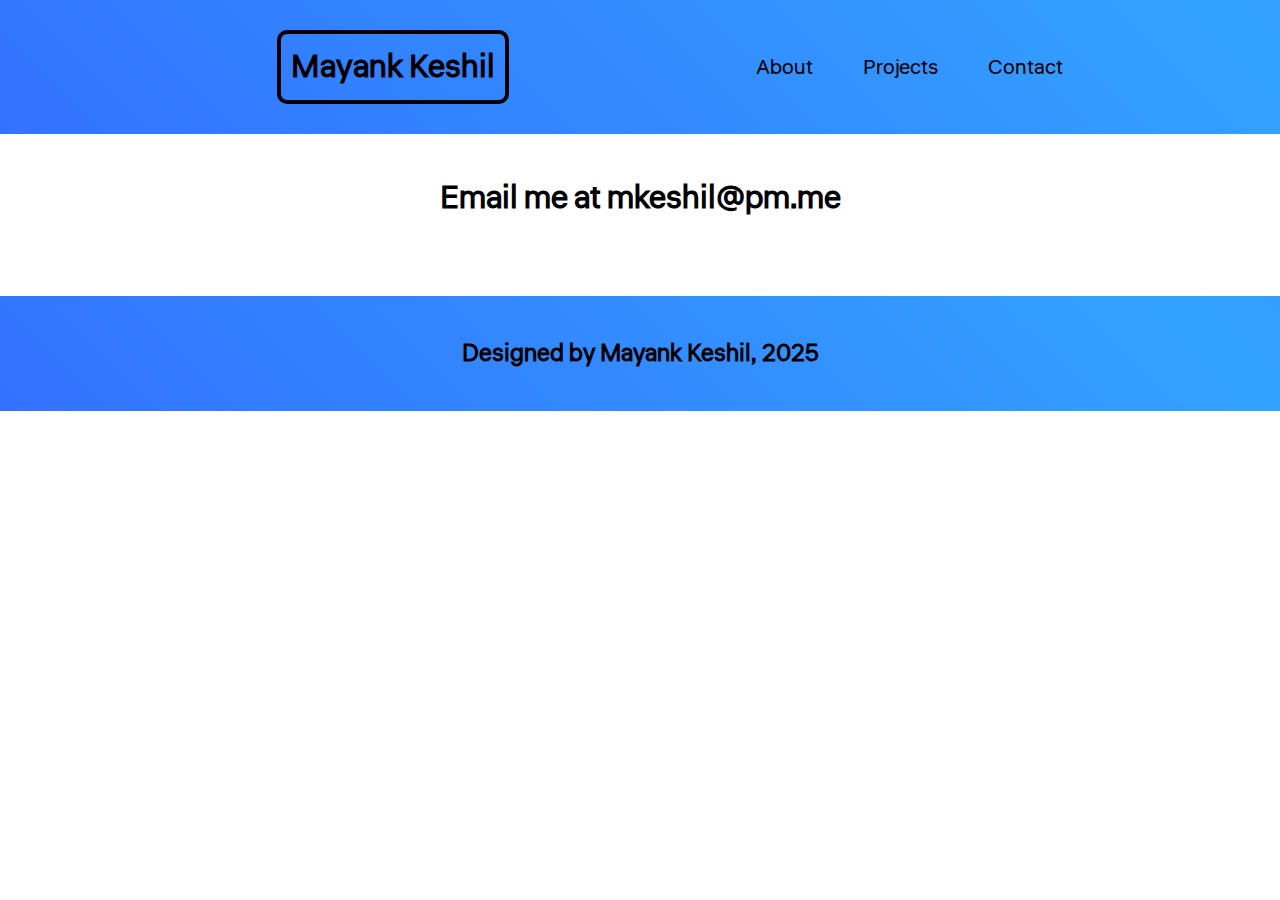
<file: contact.html>
<!DOCTYPE html>
<html lang="en">
  <head>
    <meta charset="utf-8">
    <meta name="viewport" content="width=device-width, initial-scale=1.0">
    <title>Mayank Keshil</title>
    <link rel="stylesheet" href="contactstyle.css">
  </head>
  <body>
    <nav id="navbar">
      <h1 id="logo"><a href="https://www.freecodecamp.org/fcc936f97d8-f983-4386-a800-7c054f476bbf" id="profile-link" target="_blank">Mayank Keshil</a></h1>
      <a href="#" id="menu">≡</a>
      <ul>
        <li><a href="index.html">About</a></li>
        <li><a href="index.html#projects">Projects</a></li>
        <li><a href="#">Contact</a></li>
      </ul>
    </nav>
    <main>
        <h1 id="contact">Email me at mkeshil@pm.me</h1>
    </main>
    <footer>
      <p>Designed by Mayank Keshil, 2025</p>
    </footer>
  </body>
</html>
</file>
<file: contactstyle.css>
@import url('https://fonts.googleapis.com/css2?family=DM+Serif+Text:ital@0;1&display=swap');
@import url('https://fonts.googleapis.com/css2?family=Liter&display=swap');

* {
    padding:0;
    margin:0;
    font-family:Liter;
    scroll-behavior:smooth;
}

a {
    text-decoration:none;
    color:black;
}

#navbar {
    position:fixed;
    top:0;
    width:100vw;
    background:linear-gradient(45deg, #336dff, #33a2ff, #336dff);
    padding:30px;
    display:flex;
    flex-direction:row;
    justify-content:space-evenly;
    align-items:center;
    z-index:999;
    animation:gradient infinite 5s ease-in-out;
    background-size: 200% 200%;
}

#logo {
    position:relative;
    font-size:2rem;
    color:black;
    transition:0.5s ease letter-spacing;
    border:4px solid black;
    padding:10px;
    border-radius:10px;
}

#logo:hover {
    letter-spacing:0.15rem;
}

#logo:active {
    position:relative;
    top:5px;
}

ul {
    display:flex;
    flex-direction:row;
    gap:50px;
}

li {
    list-style-type:none;
    font-size:1.3rem;
    transition:0.25s font-size ease-in-out
}

li:hover {
    font-size:1.45rem;
}

li:active {
    position:relative;
    top:5px;
}

footer {
    margin-top:75px;
    background:linear-gradient(45deg, #336dff, #33a2ff, #336dff);
    background-size:200% 200%;
    animation:gradient infinite 5s ease-in-out;
    padding:40px;
    text-align:center;
    font-size:1.5rem;
    font-weight:bold;
    position:relative;
    
}

#contact {
    margin:0 auto;
    text-align:center;
    margin-top:175px;
    z-index:1;
    animation:slide 2s ease-in-out;
}

@media (max-width:1300px) {
    #projects {
        display: flex;
        flex-direction: column; /* Stack the items vertically */
        gap:40px;
  }
}

@media (min-width:800px) {
    #menu {
        display:none;
    }
}
@media (max-width:800px) {
    li {
    display:none;
  }

}

@keyframes slide {
    0% {
        position:relative;
        right:100%;
    }
    100% {
        position:relative;
        right:0%;
    }
}

@keyframes gradient {
    0% {
        background-position: -100% 50%;
      }
      50% {
        background-position: 100% 50%;
      }
      100% {
        background-position: -100% 50%;
      }
}
</file>
